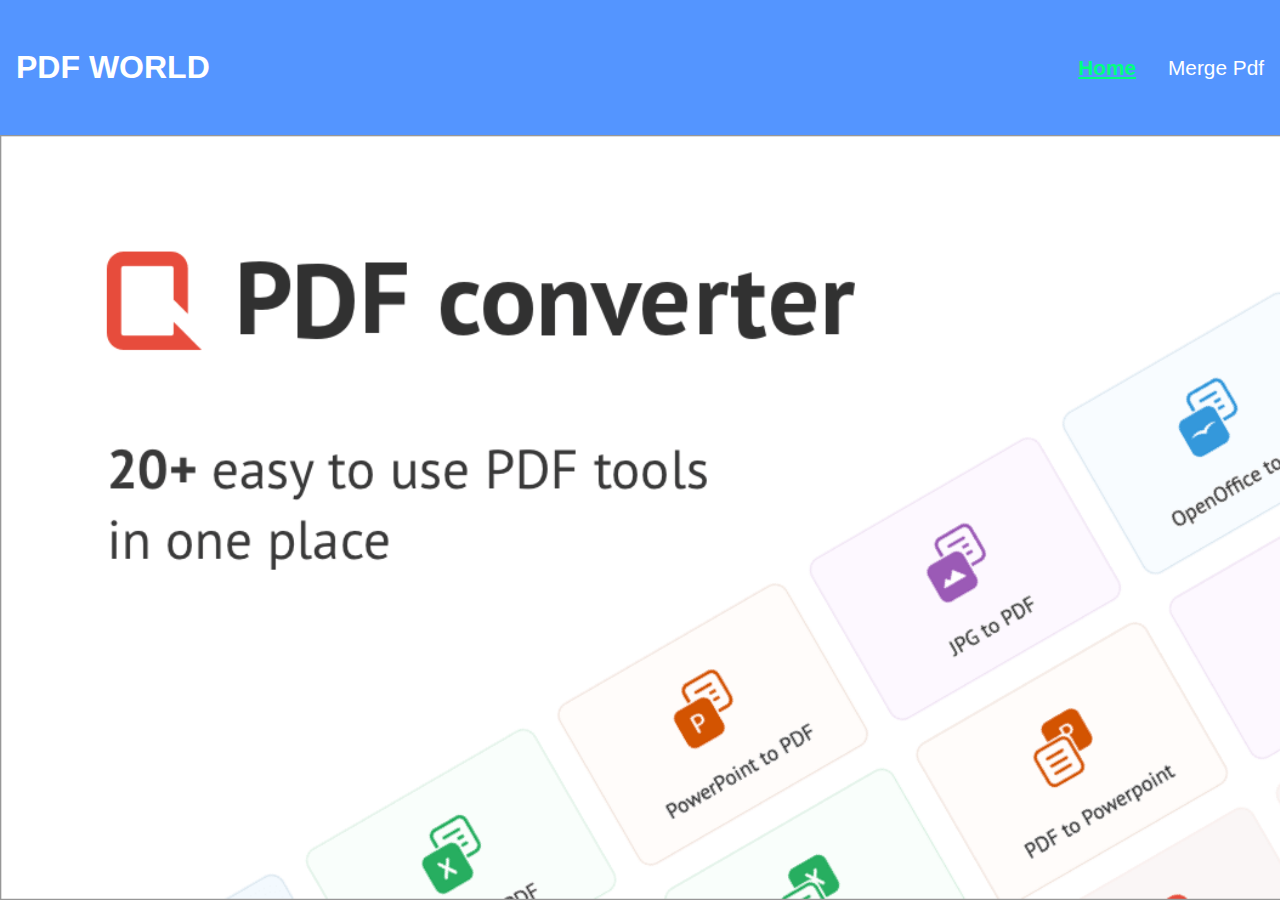
<file: index.html>
<!DOCTYPE html>
<html lang="en">

<head>
    <meta charset="UTF-8">
    <meta http-equiv="X-UA-Compatible" content="IE=edge">
    <meta name="viewport" content="width=device-width, initial-scale=1.0">
    <title>Pdf World</title>
    <link rel="icon" href="assets/img/logo/logo.png" type="image/*" sizes="16x16">
    <link rel="stylesheet" href="assets/css/main.min.css">
</head>

<body>

    <!-- Main Container -->
    <main class="main-container">
        <!-- Header Start  -->

        <header class="header">
            <div class="brand-logo">
                <a href="index.html">
                    <h1>PDF WORLD</h1>
                </a>
            </div>

            <div class="navbar">
                <ul class="nav-menu">
                    <li class="active"><a href="index.html">Home</a></li>
                    <li><a href="pdf_merge.html">Merge Pdf</a></li>
                </ul>
            </div>
        </header>

        <!-- Header Ends  -->


        <!-- Banner Section  -->
        <section class="banner-section"></section>
        <!-- Banner Section Ends -->

        <!-- Main Container Ends-->
    </main>
</body>

</html>
</file>
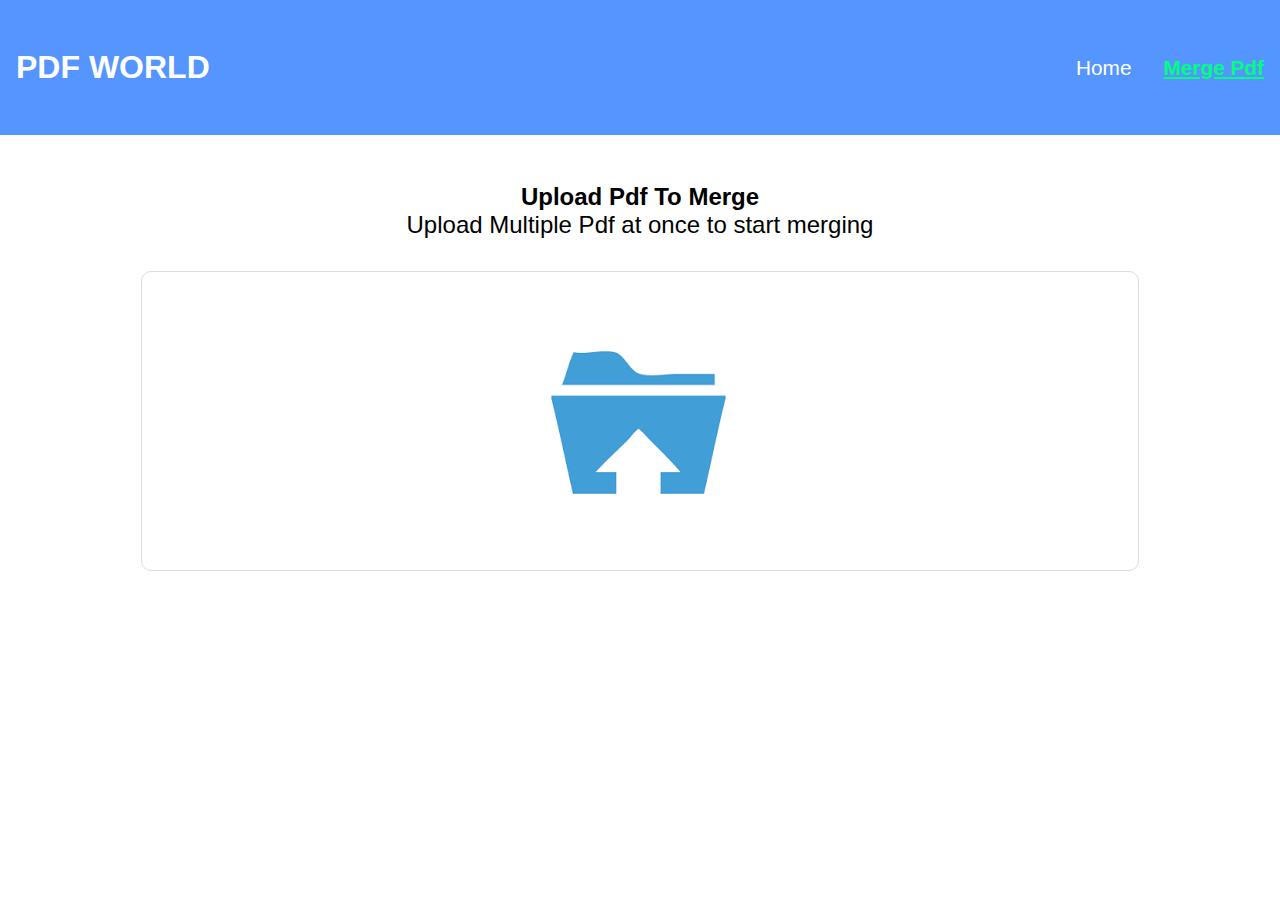
<file: pdf_merge.html>
<!DOCTYPE html>
<html lang="en">

<head>
    <meta charset="UTF-8">
    <meta http-equiv="X-UA-Compatible" content="IE=edge">
    <meta name="viewport" content="width=device-width, initial-scale=1.0">
    <title>Pdf World</title>
    <link rel="icon" href="assets/img/logo/logo.png" type="image/*" sizes="16x16">
    <link rel="stylesheet" href="assets/css/main.min.css">
    <link rel="stylesheet" href="assets/css/pdf_viewer.min.css">
</head>

<body>

    <!-- Main Container -->
    <main class="main-container">
        <!-- Header Start  -->

        <header class="header">
            <div class="brand-logo">
                <a href="index.html">
                    <h1>PDF WORLD</h1>
                </a>
            </div>

            <div class="navbar">
                <ul class="nav-menu">
                    <li><a href="index.html">Home</a></li>
                    <li class="active"><a href="pdf_merge.html">Merge Pdf</a></li>
                </ul>
            </div>
        </header>

        <!-- Header Ends  -->


        <!-- Merge Section  -->
        <div class="merge-container">
            <section class="merge-process-contaner">
                <h3>Upload Pdf To Merge</h3>
                <p>Upload Multiple Pdf at once to start merging</p>
                <div class="upload-section"></div>
                <input type="file" name="upload_multiple_pdf[]" id="upload_multiple_pdf" multiple accept="application/pdf" class="d-none">

                <div class="merge-area d-none">

                </div>
                <div class="merge-button-con d-none">
                    <input type="hidden" id="total_pages">
                    <a href="javascript:void(0)" name="merge_these_pdf" id="merge_these_pdf" class="merge_pdf_button">Merge PDF</a>
                </div>
            </section>
        </div>

        <!-- Merge Section Ends -->

        <!-- Main Container Ends-->
    </main>

    <script src="assets/js/jspdf.min.js"></script>
    <script src="assets/js/pdf.min.js"></script>
    <script src="assets/js/pdf.worker.min.js"></script>
    <script src="assets/js/pdf_merge.js"></script>
</body>

</html>
</file>
<file: assets/css/main.min.css>
*{margin:0;padding:0;box-sizing:border-box;text-decoration:none;list-style-type:none;font-family:Arial,Helvetica,sans-serif}.d-none{display:none !important}main.main-container{width:100vw;height:100vh;display:grid;grid-template-columns:1fr;grid-template-rows:15% 85%}main.main-container .header{width:100%;background:#5495ff;display:flex;justify-content:space-between;align-items:center;flex-wrap:wrap;padding:1rem}main.main-container .header .brand-logo h1{color:#fff}main.main-container .header .navbar .nav-menu{display:flex;align-items:center;justify-content:space-between;flex:1}main.main-container .header .nav-menu li a{margin-left:2rem;font-size:1.3rem;color:#fff}main.main-container .header .active>a{color:#00ff7e !important;font-weight:bold;text-decoration:underline}main.main-container .banner-section{background:url("../img/banner/banner.png") top left no-repeat;background-size:cover;width:100%}main.main-container .merge-container{width:100%;display:grid;grid-template-columns:1fr}main.main-container .merge-container .merge-process-contaner{padding:3rem 1rem 1rem 1rem}main.main-container .merge-container .merge-process-contaner h3{font-size:1.5rem;text-align:center}main.main-container .merge-container .merge-process-contaner p{font-size:1.5rem;text-align:center}main.main-container .merge-container .merge-process-contaner .upload-section{width:80%;height:300px;background:url("../img/icon/upload-icon.png") center no-repeat;border:1px solid #ddd;padding:2rem;margin:2rem auto;border-radius:10px;cursor:pointer}main.main-container .merge-container .merge-process-contaner .merge-area{width:90%;height:350px;border:1px solid #ddd;padding:2rem;margin:2rem auto;border-radius:10px;cursor:pointer;display:flex;justify-content:flex-start;flex-wrap:wrap;overflow:auto !important}main.main-container .merge-container .merge-process-contaner .merge-area .preview_pages{width:30%;height:300px;max-height:300px;border:1px solid #ddd;margin-left:1rem;margin-top:1rem;background-clip:content-box}main.main-container .merge-container .merge-process-contaner .merge-button-con{width:100%;display:flex;justify-content:center;align-items:center}main.main-container .merge-container .merge-process-contaner .merge-button-con .merge_pdf_button{background:#5495ff;color:#fff;padding:1rem;outline:none;border:none;border-radius:10px;cursor:pointer}/*# sourceMappingURL=main.min.css.map */
</file>
<file: assets/css/pdf_viewer.min.css>
.textLayer{position:absolute;left:0;top:0;right:0;bottom:0;overflow:hidden;opacity:.2;line-height:1}.textLayer>span{color:transparent;position:absolute;white-space:pre;cursor:text;transform-origin:0 0}.textLayer .highlight{margin:-1px;padding:1px;background-color:#b400aa;border-radius:4px}.textLayer .highlight.begin{border-radius:4px 0 0 4px}.textLayer .highlight.end{border-radius:0 4px 4px 0}.textLayer .highlight.middle{border-radius:0}.textLayer .highlight.selected{background-color:#006400}.textLayer ::-moz-selection{background:#00f}.textLayer ::selection{background:#00f}.textLayer .endOfContent{display:block;position:absolute;left:0;top:100%;right:0;bottom:0;z-index:-1;cursor:default;-webkit-user-select:none;-moz-user-select:none;-ms-user-select:none;user-select:none}.textLayer .endOfContent.active{top:0}.annotationLayer section{position:absolute}.annotationLayer .buttonWidgetAnnotation.pushButton>a,.annotationLayer .linkAnnotation>a{position:absolute;font-size:1em;top:0;left:0;width:100%;height:100%}.annotationLayer .buttonWidgetAnnotation.pushButton>a:hover,.annotationLayer .linkAnnotation>a:hover{opacity:.2;background:#ff0;box-shadow:0 2px 10px #ff0}.annotationLayer .textAnnotation img{position:absolute;cursor:pointer}.annotationLayer .buttonWidgetAnnotation.checkBox input,.annotationLayer .buttonWidgetAnnotation.radioButton input,.annotationLayer .choiceWidgetAnnotation select,.annotationLayer .textWidgetAnnotation input,.annotationLayer .textWidgetAnnotation textarea{background-color:rgba(0,54,255,.13);border:1px solid transparent;box-sizing:border-box;font-size:9px;height:100%;margin:0;padding:0 3px;vertical-align:top;width:100%}.annotationLayer .choiceWidgetAnnotation select option{padding:0}.annotationLayer .buttonWidgetAnnotation.radioButton input{border-radius:50%}.annotationLayer .textWidgetAnnotation textarea{font:message-box;font-size:9px;resize:none}.annotationLayer .buttonWidgetAnnotation.checkBox input[disabled],.annotationLayer .buttonWidgetAnnotation.radioButton input[disabled],.annotationLayer .choiceWidgetAnnotation select[disabled],.annotationLayer .textWidgetAnnotation input[disabled],.annotationLayer .textWidgetAnnotation textarea[disabled]{background:0 0;border:1px solid transparent;cursor:not-allowed}.annotationLayer .buttonWidgetAnnotation.checkBox input:hover,.annotationLayer .buttonWidgetAnnotation.radioButton input:hover,.annotationLayer .choiceWidgetAnnotation select:hover,.annotationLayer .textWidgetAnnotation input:hover,.annotationLayer .textWidgetAnnotation textarea:hover{border:1px solid #000}.annotationLayer .choiceWidgetAnnotation select:focus,.annotationLayer .textWidgetAnnotation input:focus,.annotationLayer .textWidgetAnnotation textarea:focus{background:0 0;border:1px solid transparent}.annotationLayer .buttonWidgetAnnotation.checkBox input:checked:after,.annotationLayer .buttonWidgetAnnotation.checkBox input:checked:before,.annotationLayer .buttonWidgetAnnotation.radioButton input:checked:before{background-color:#000;content:"";display:block;position:absolute}.annotationLayer .buttonWidgetAnnotation.checkBox input:checked:after,.annotationLayer .buttonWidgetAnnotation.checkBox input:checked:before{height:80%;left:45%;width:1px}.annotationLayer .buttonWidgetAnnotation.checkBox input:checked:before{transform:rotate(45deg)}.annotationLayer .buttonWidgetAnnotation.checkBox input:checked:after{transform:rotate(-45deg)}.annotationLayer .buttonWidgetAnnotation.radioButton input:checked:before{border-radius:50%;height:50%;left:30%;top:20%;width:50%}.annotationLayer .textWidgetAnnotation input.comb{font-family:monospace;padding-left:2px;padding-right:0}.annotationLayer .textWidgetAnnotation input.comb:focus{width:115%}.annotationLayer .buttonWidgetAnnotation.checkBox input,.annotationLayer .buttonWidgetAnnotation.radioButton input{-webkit-appearance:none;-moz-appearance:none;appearance:none;padding:0}.annotationLayer .popupWrapper{position:absolute;width:20em}.annotationLayer .popup{position:absolute;z-index:200;max-width:20em;background-color:#ff9;box-shadow:0 2px 5px #888;border-radius:2px;padding:6px;margin-left:5px;cursor:pointer;font:message-box;font-size:9px;word-wrap:break-word}.annotationLayer .popup>*{font-size:9px}.annotationLayer .popup h1{display:inline-block}.annotationLayer .popup span{display:inline-block;margin-left:5px}.annotationLayer .popup p{border-top:1px solid #333;margin-top:2px;padding-top:2px}.annotationLayer .caretAnnotation,.annotationLayer .circleAnnotation svg ellipse,.annotationLayer .fileAttachmentAnnotation,.annotationLayer .freeTextAnnotation,.annotationLayer .highlightAnnotation,.annotationLayer .inkAnnotation svg polyline,.annotationLayer .lineAnnotation svg line,.annotationLayer .polygonAnnotation svg polygon,.annotationLayer .polylineAnnotation svg polyline,.annotationLayer .squareAnnotation svg rect,.annotationLayer .squigglyAnnotation,.annotationLayer .stampAnnotation,.annotationLayer .strikeoutAnnotation,.annotationLayer .underlineAnnotation{cursor:pointer}.pdfViewer .canvasWrapper{overflow:hidden}.pdfViewer .page{direction:ltr;width:816px;height:1056px;margin:1px auto -8px auto;position:relative;overflow:visible;border:9px solid transparent;background-clip:content-box;-o-border-image:url(images/shadow.png) 9 9 repeat;border-image:url(images/shadow.png) 9 9 repeat;background-color:#fff}.pdfViewer.removePageBorders .page{margin:0 auto 10px auto;border:none}.pdfViewer.singlePageView{display:inline-block}.pdfViewer.singlePageView .page{margin:0;border:none}.pdfViewer.scrollHorizontal,.pdfViewer.scrollWrapped,.spread{margin-left:3.5px;margin-right:3.5px;text-align:center}.pdfViewer.scrollHorizontal,.spread{white-space:nowrap}.pdfViewer.removePageBorders,.pdfViewer.scrollHorizontal .spread,.pdfViewer.scrollWrapped .spread{margin-left:0;margin-right:0}.pdfViewer.scrollHorizontal .page,.pdfViewer.scrollHorizontal .spread,.pdfViewer.scrollWrapped .page,.pdfViewer.scrollWrapped .spread,.spread .page{display:inline-block;vertical-align:middle}.pdfViewer.scrollHorizontal .page,.pdfViewer.scrollWrapped .page,.spread .page{margin-left:-3.5px;margin-right:-3.5px}.pdfViewer.removePageBorders .spread .page,.pdfViewer.removePageBorders.scrollHorizontal .page,.pdfViewer.removePageBorders.scrollWrapped .page{margin-left:5px;margin-right:5px}.pdfViewer .page canvas{margin:0;display:block}.pdfViewer .page canvas[hidden]{display:none}.pdfViewer .page .loadingIcon{position:absolute;display:block;left:0;top:0;right:0;bottom:0;background:url(images/loading-icon.gif) center no-repeat}.pdfPresentationMode .pdfViewer{margin-left:0;margin-right:0}.pdfPresentationMode .pdfViewer .page,.pdfPresentationMode .pdfViewer .spread{display:block}.pdfPresentationMode .pdfViewer .page,.pdfPresentationMode .pdfViewer.removePageBorders .page{margin-left:auto;margin-right:auto}.pdfPresentationMode:-ms-fullscreen .pdfViewer .page{margin-bottom:100%!important}.pdfPresentationMode:-webkit-full-screen .pdfViewer .page{margin-bottom:100%;border:0}.pdfPresentationMode:-moz-full-screen .pdfViewer .page{margin-bottom:100%;border:0}.pdfPresentationMode:fullscreen .pdfViewer .page{margin-bottom:100%;border:0}
</file>
